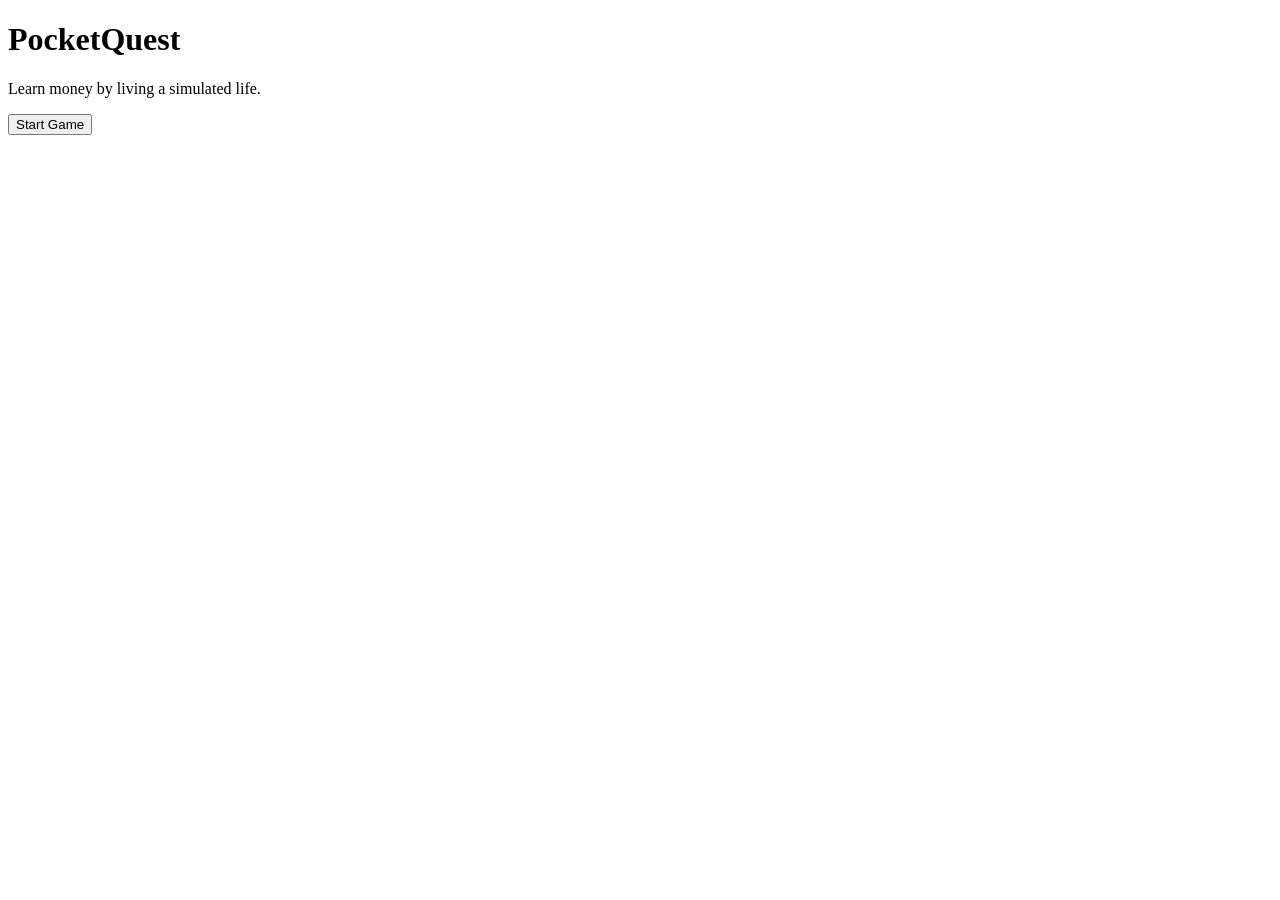
<file: src/apps/pocketquest/templates/index.html>
<!DOCTYPE html>
<html lang="en">
<head>
    <meta charset="UTF-8">
    <title>PocketQuest</title>
</head>
<body>
    <main>
        <h1>PocketQuest</h1>
        <p>Learn money by living a simulated life.</p>

        <a href="/start">
            <button>Start Game</button>
        </a>
    </main>
</body>
</html>
</file>
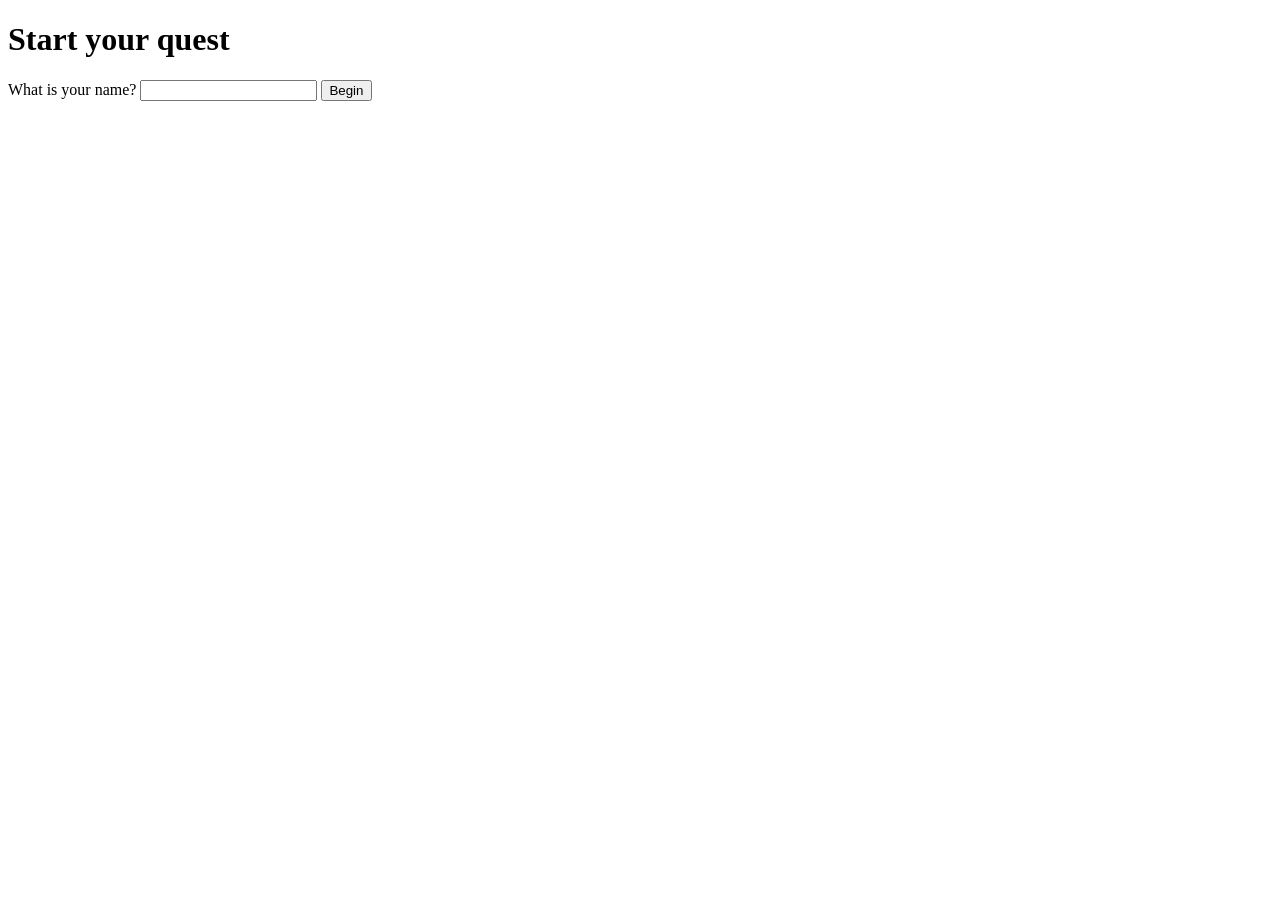
<file: src/apps/pocketquest/templates/start.html>
<!DOCTYPE html>
<html lang="en">
<head>
    <meta charset="UTF-8">
    <title>Start PocketQuest</title>
</head>
<body>
    <main>
        <h1>Start your quest</h1>

        <form method="POST" action="/start">
            <label for="player_name">What is your name?</label>
            <input type="text" id="player_name" name="player_name" required>

            <button type="submit">Begin</button>
        </form>
    </main>
</body>
</html>
</file>
